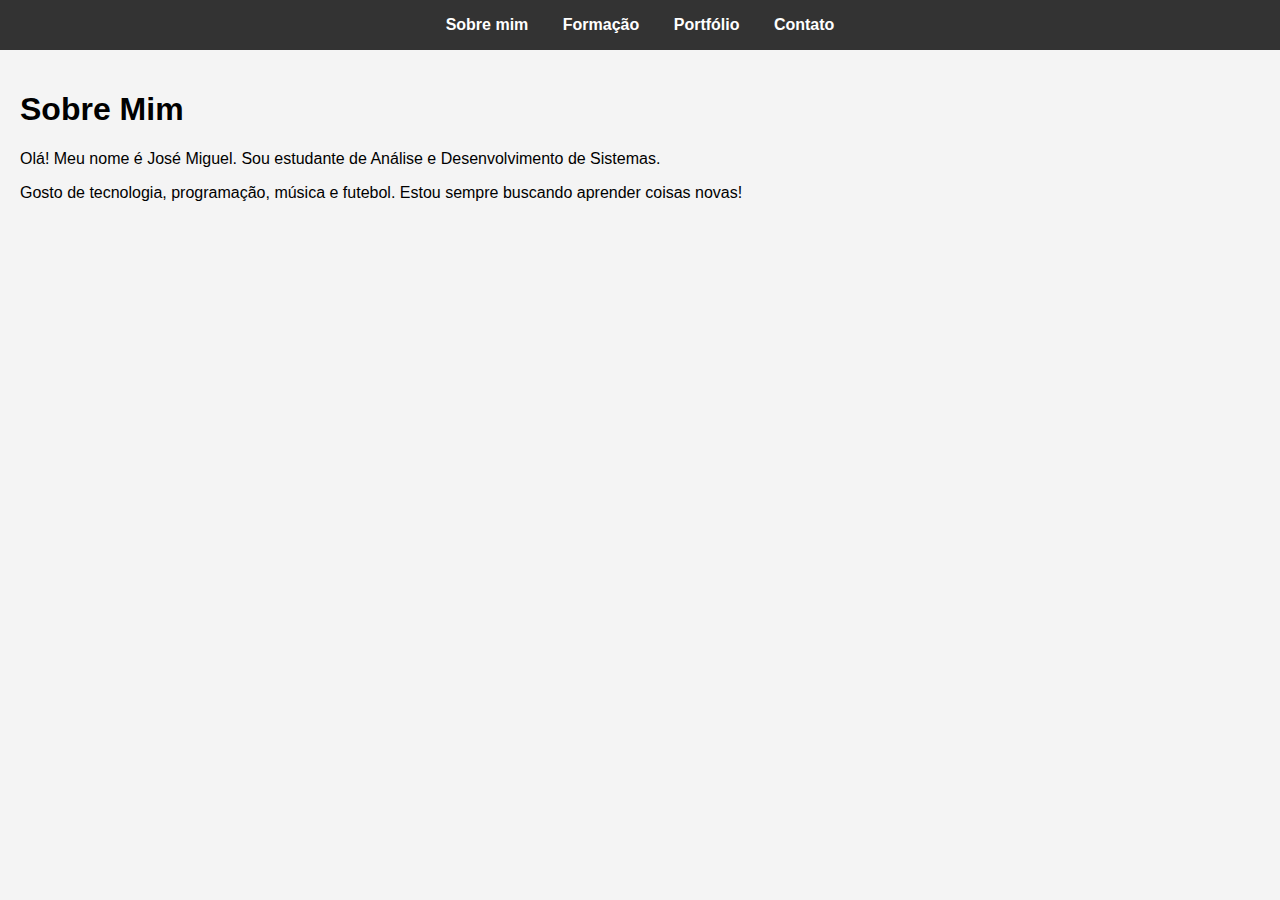
<file: index.html>
<!DOCTYPE html>
<html lang="pt-BR">
<head>
  <meta charset="UTF-8">
  <title>Sobre Mim</title>
  <link rel="stylesheet" href="css/style.css">
</head>
<body>
  
<nav>
  <ul>
    <li><a href="index.html">Sobre mim</a></li>
    <li><a href="formacao.html">Formação</a></li>
    <li><a href="portfolio.html">Portfólio</a></li>
    <li><a href="contato.html">Contato</a></li>
  </ul>
</nav>

  <main>
    <h1>Sobre Mim</h1>
    <p>Olá! Meu nome é José Miguel. Sou estudante de Análise e Desenvolvimento de Sistemas.</p>
    <p>Gosto de tecnologia, programação, música e futebol. Estou sempre buscando aprender coisas novas!</p>
  </main>
</body>
</html>
</file>
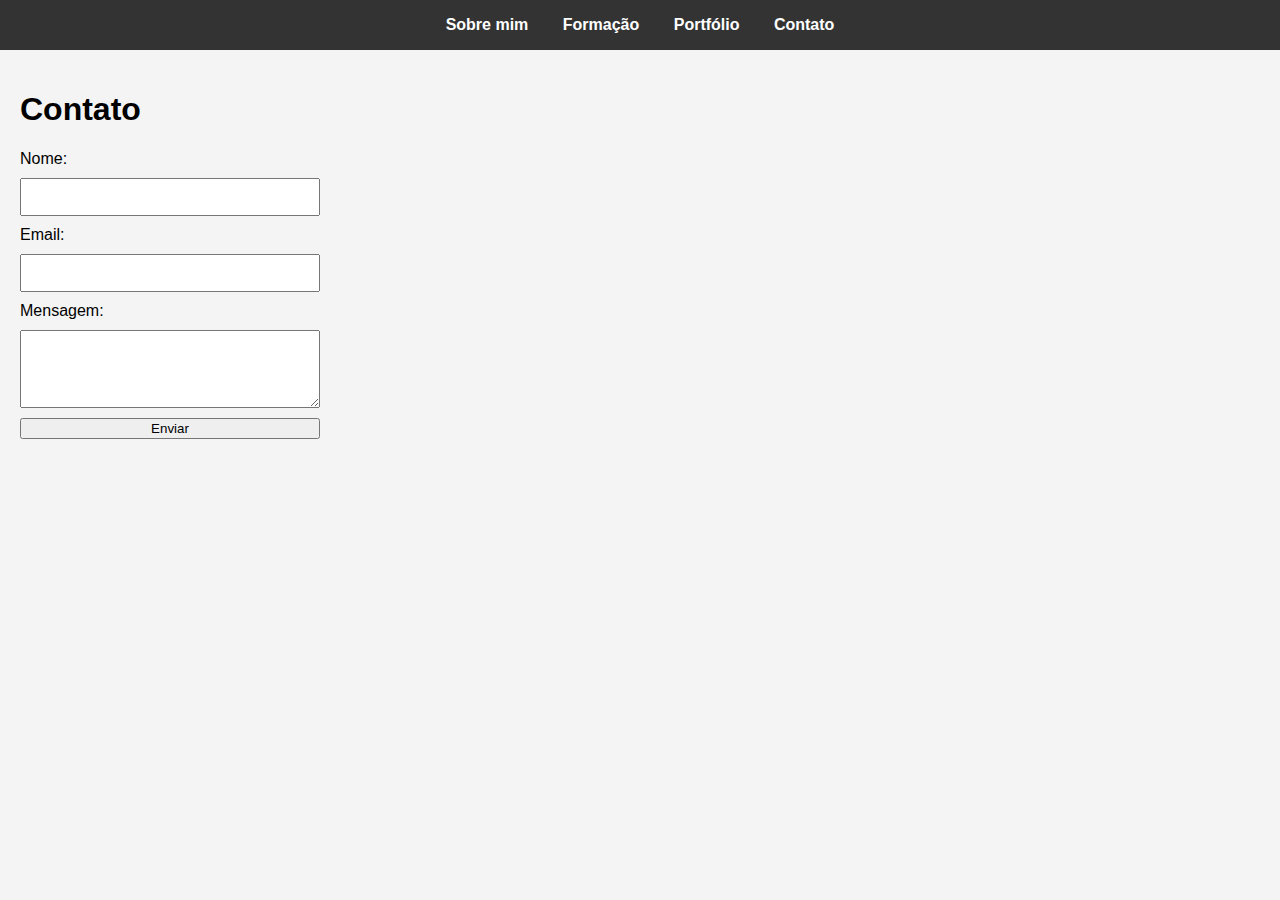
<file: contato.html>
<!DOCTYPE html>
<html lang="pt-BR">
<head>
  <meta charset="UTF-8">
  <title>Contato</title>
  <link rel="stylesheet" href="css/style.css">
</head>
<body>
  
<nav>
  <ul>
    <li><a href="index.html">Sobre mim</a></li>
    <li><a href="formacao.html">Formação</a></li>
    <li><a href="portfolio.html">Portfólio</a></li>
    <li><a href="contato.html">Contato</a></li>
  </ul>
</nav>

  <main>
    <h1>Contato</h1>
    <form>
      <label for="nome">Nome:</label>
      <input type="text" id="nome" name="nome" required>

      <label for="email">Email:</label>
      <input type="email" id="email" name="email" required>

      <label for="mensagem">Mensagem:</label>
      <textarea id="mensagem" name="mensagem" rows="4" required></textarea>

      <button type="submit">Enviar</button>
    </form>
  </main>
</body>
</html>
</file>
<file: css/style.css>
/* style.css - CSS do portfólio pessoal */

body {
  font-family: Arial, sans-serif;
  margin: 0;
  padding: 0;
  background-color: #f4f4f4;
}

nav {
  background-color: #333;
  padding: 1em 0;
  text-align: center;
}

nav ul {
  list-style-type: none;
  margin: 0;
  padding: 0;
}

nav ul li {
  display: inline;
  margin: 0 15px;
}

nav ul li a {
  color: white;
  text-decoration: none;
  font-weight: bold;
}

nav ul li a:hover {
  text-decoration: underline;
}

main {
  padding: 20px;
}

form {
  display: flex;
  flex-direction: column;
  width: 300px;
  gap: 10px;
}

input, textarea {
  padding: 8px;
  font-size: 1em;
}
</file>
